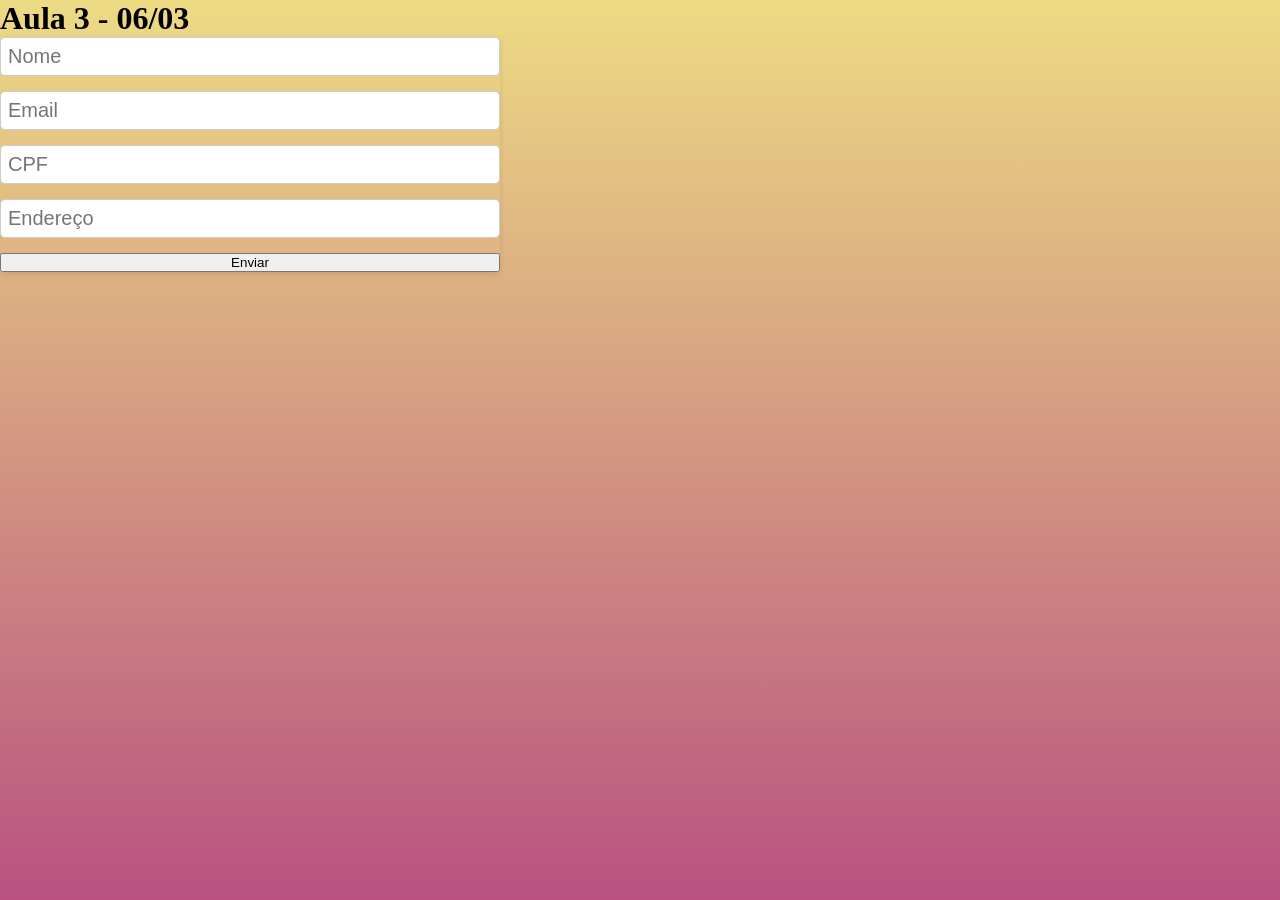
<file: aula03/index.html>
<!DOCTYPE html>
<html lang="en">
<head>
    <meta charset="UTF-8">
    <meta name="viewport" content="width=device-width, initial-scale=1.0">
    <title>Document</title>
    <link rel="stylesheet" href="style.css">
    <script src="JS/script.js"></script>
</head>
<body>
    <h1>Aula 3 - 06/03</h1>
    <form>
        <input type="text" id="nome" placeholder="Nome" required>

        <input type="email" id="email"  placeholder="Email" required>

        <input type="text" id="cpf"  placeholder="CPF" required>

        <input type="text" id="endereco" placeholder="Endereço" required>

        <button onclick="soma()" type="submit">Enviar</button>

    </form>
</body>
</html>
</file>
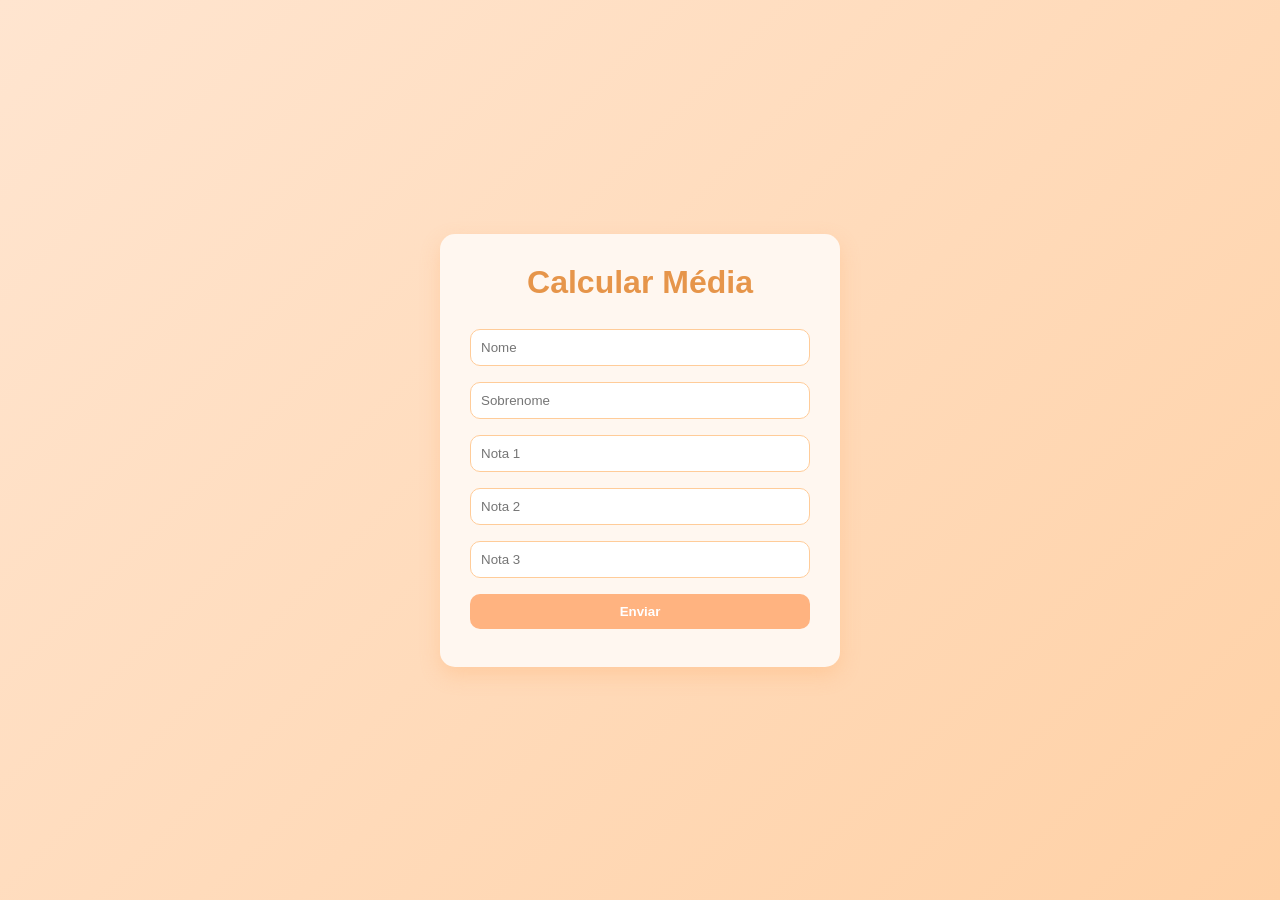
<file: calculandomedia/index.html>
<!DOCTYPE html>
<html lang="pt-br">
<head>
    <meta charset="UTF-8">
    <title>Calcular Média</title>
    <link rel="stylesheet" href="style.css">
</head>

<body>


    <form action="calcmedia.php" method="post">
            <h1>Calcular Média</h1>

        <input type="text" name="nome" placeholder="Nome" required>
        <input type="text" name="sobrenome" placeholder="Sobrenome" required>

        <input type="number" name="n1" placeholder="Nota 1" step="0.1" required>
        <input type="number" name="n2" placeholder="Nota 2" step="0.1" required>
        <input type="number" name="n3" placeholder="Nota 3" step="0.1" required>

        <input type="submit" value="Enviar">
    </form>

</body>
</html>
</file>
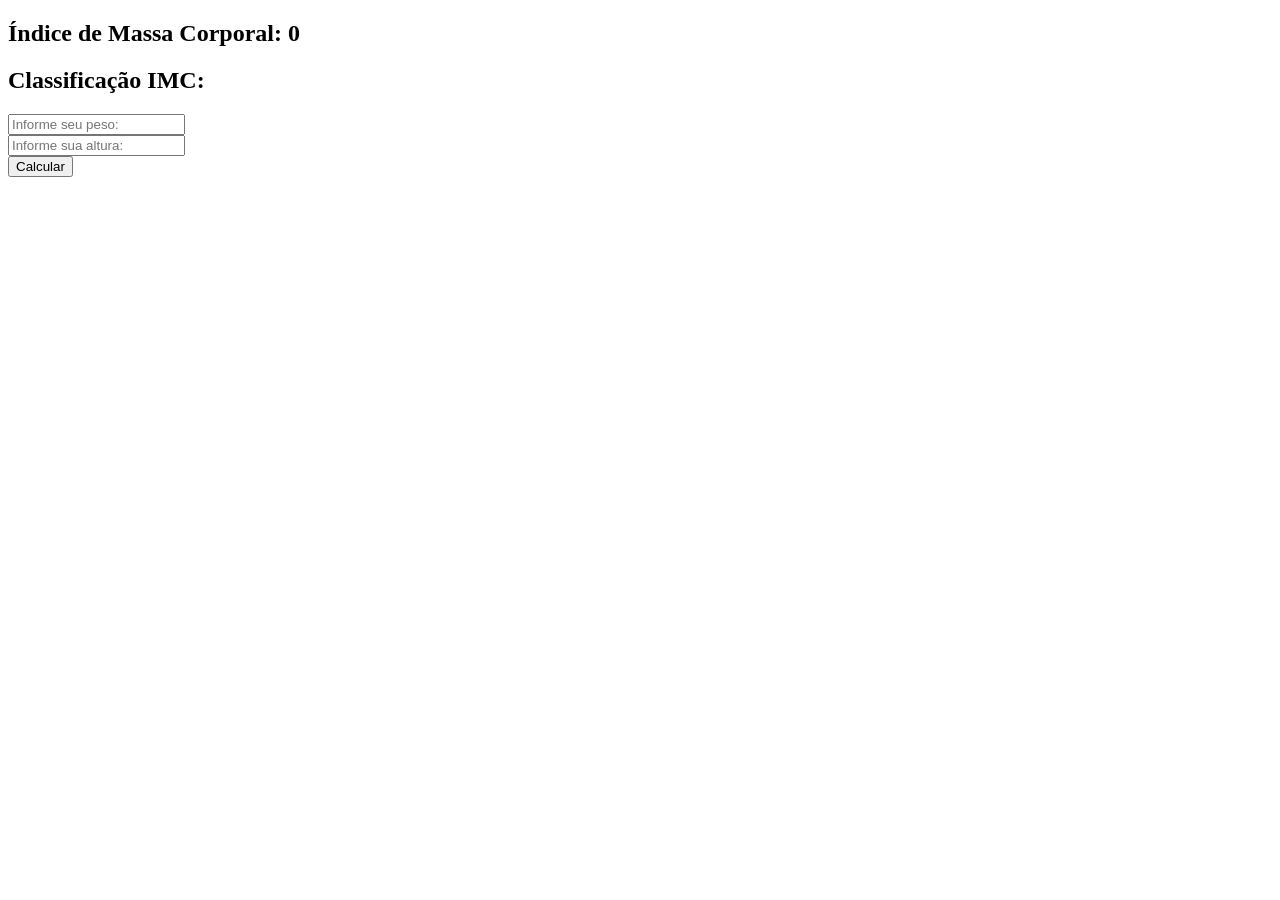
<file: aula04/IMC/index.html>
<!DOCTYPE html>
<html lang="en">
<head>
    <meta charset="UTF-8">
    <meta name="viewport" content="width=device-width, initial-scale=1.0">
    <title>Calculando IMC</title>

    <script src="script.js"></script>
</head>
<body>
    
    <h2 id="resultado">Índice de Massa Corporal: 0</h2>

    <h2 id="classificacao">Classificação IMC: </h2>

    <input type="text" id="peso" placeholder="Informe seu peso: "><br>

    <input type="text" id="altura" placeholder="Informe sua altura: "><br>

    

    <button onclick="calcularImc()">Calcular</button>
</body>
</html>
</file>
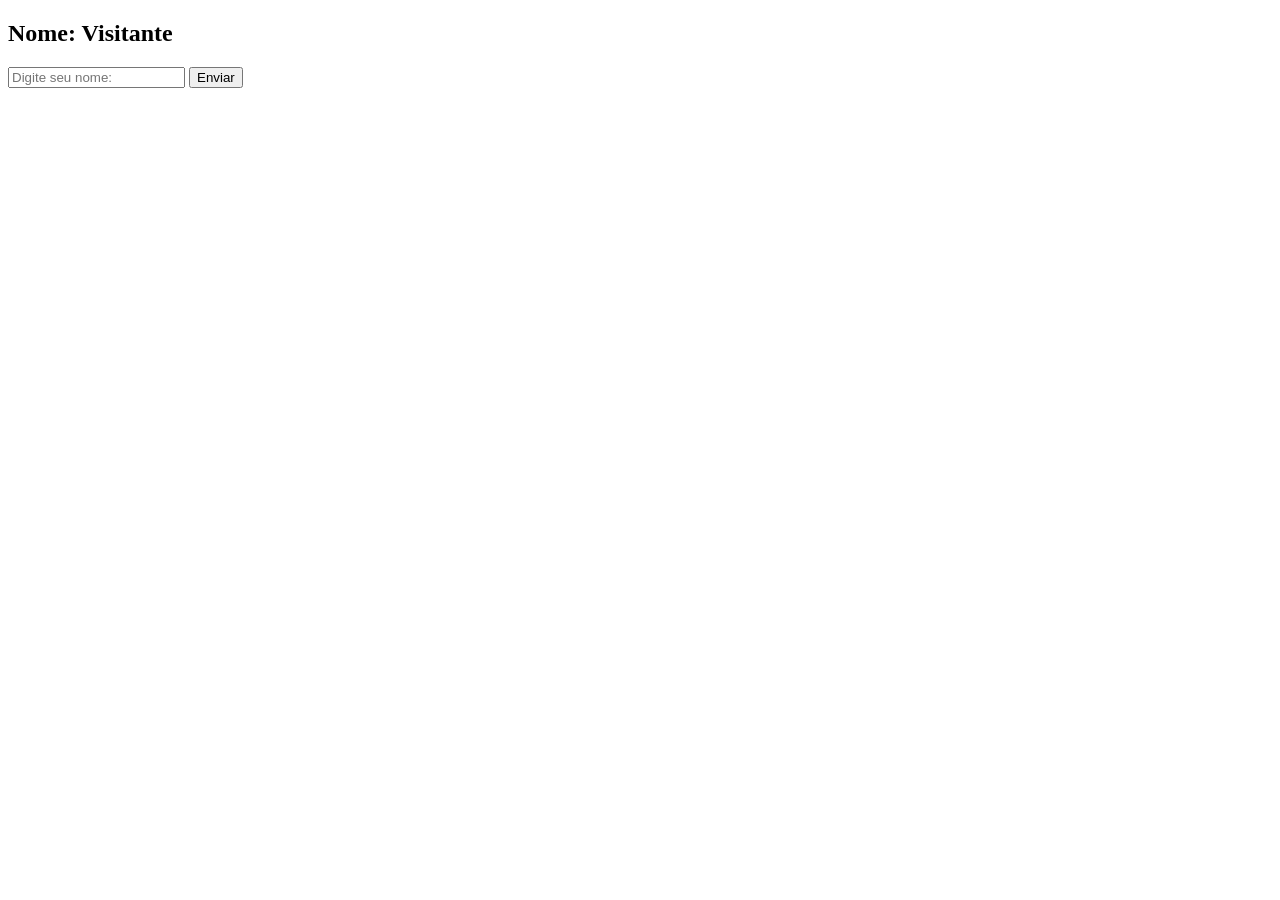
<file: aula04/mundandoCampo/index.html>
<!DOCTYPE html>
<html lang="en">
<head>
    <meta charset="UTF-8">
    <meta name="viewport" content="width=device-width, initial-scale=1.0">
    <title>Trocar Nome</title>

    <script src="scrip.js"></script>
</head>
<body>
    
    <h2 id="nomeExibido">Nome: Visitante</h2>

    <input type="text" id="campoNome" placeholder="Digite seu nome: ">

    <button onclick="trocarNome()">Enviar</button>
</body>
</html>
</file>
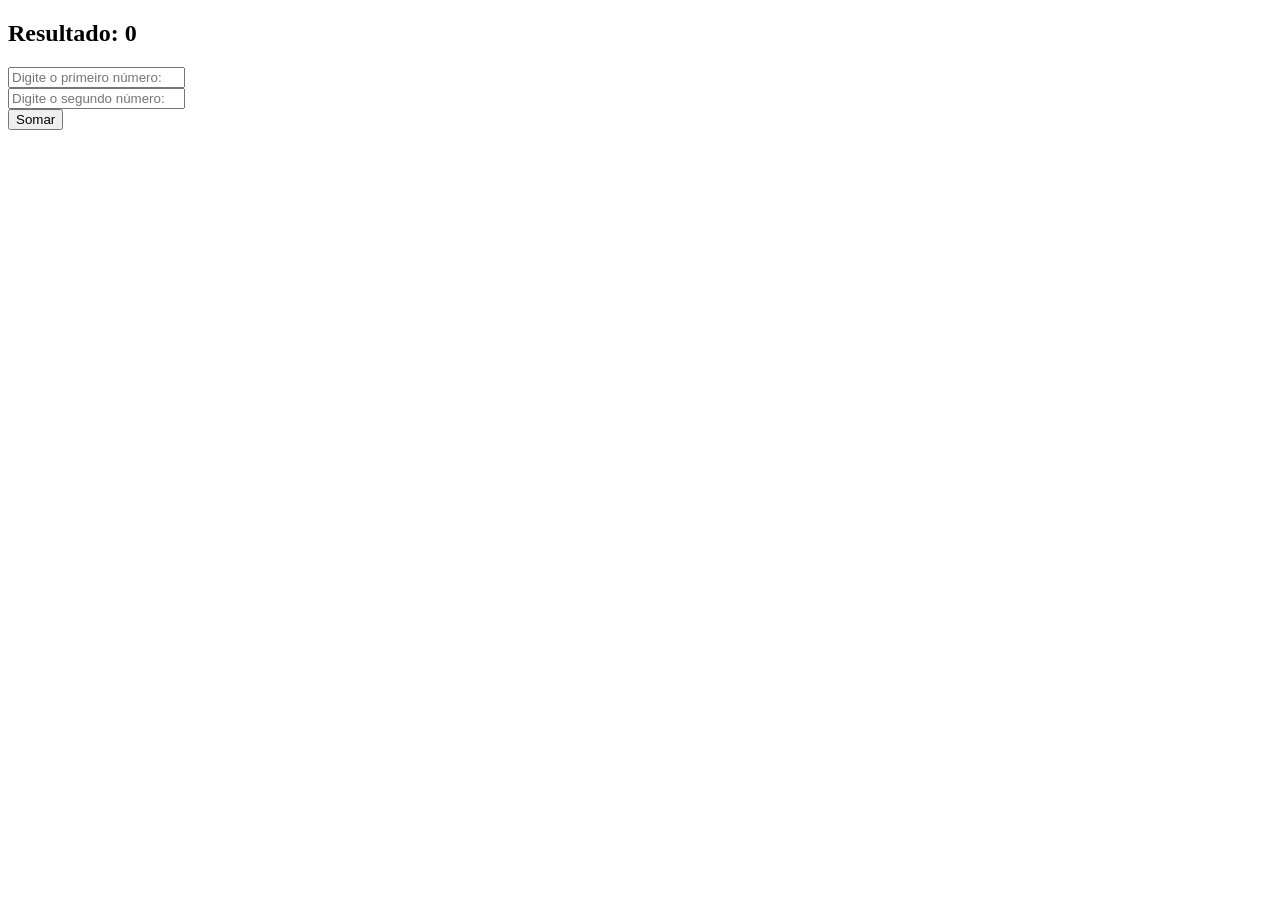
<file: aula04/somaFloat/index.html>
<!DOCTYPE html>
<html lang="en">
<head>
    <meta charset="UTF-8">
    <meta name="viewport" content="width=device-width, initial-scale=1.0">
    <title>Soma com Float</title>

    <script src="script.js"></script>
</head>
<body>
    <h2 id="resultado">Resultado: 0</h2>

    <input type="text" id="n1" placeholder="Digite o primeiro número: "><br>

    <input type="text" id="n2" placeholder="Digite o segundo número: "><br>

    <button onclick="somar()">Somar</button>

</body>
</html>
</file>
<file: aula03/style.css>
* {
    margin: 0;
    padding: 0;
    box-sizing: border-box;
  }
  
body {
    min-height: 100vh;
    background: linear-gradient(to bottom, #eddb84, #b95280);
    background-repeat: no-repeat;
    background-size: cover;
}

form {
    display: grid;
    gap: 15px;
    max-width: 500px;
    box-shadow: 0 2px 6px rgba(0, 0, 0, 0.1);
  }

form input {
    padding: 7px;
    border: 1px solid #ccc;
    border-radius: 5px;
    font-size: 20px;
  }

button {
    
}
</file>
<file: calculandomedia/style.css>
* {
    margin: 0;
    padding: 0;
    box-sizing: border-box;
}
body {
    font-family: Arial, Helvetica, sans-serif;
    background: linear-gradient(135deg, #ffe5d0, #ffd1a6);
    height: 100vh;
    display: flex;
    justify-content: center;
    align-items: center;
}

form {
    background-color: #fff7f0;
    padding: 30px;
    border-radius: 15px;
    width: 400px;
    box-shadow: 0 8px 20px rgba(255, 170, 100, 0.3);
    text-align: center;
}

h1{
    color: #e6954a;
    margin-bottom: 20px;
}

input{
    width: 100%;
    padding: 10px;
    margin: 8px 0;
    border-radius: 10px;
    border: 1px solid #ffcc99;
    outline: none;
    transition: 0.3s;
}

input[type="submit"] {
    background-color: #ffb380;
    color: white;
    font-weight: bold;
    border: none;
    cursor: pointer;}

.resultado {
    background-color: #fff7f0;
    padding: 30px;
    border-radius: 15px;
    width: 320px;
    text-align: center;
    box-shadow: 0 8px 20px rgba(255, 170, 100, 0.3);
}

.resultado h2 {
    color: #e6954a;
    margin-bottom: 15px;
}

.resultado p {
    font-size: 18px;
    color: #cc7a29;
    background-color: #ffe0c2;
    padding: 10px;
    border-radius: 10px;
}
</file>
